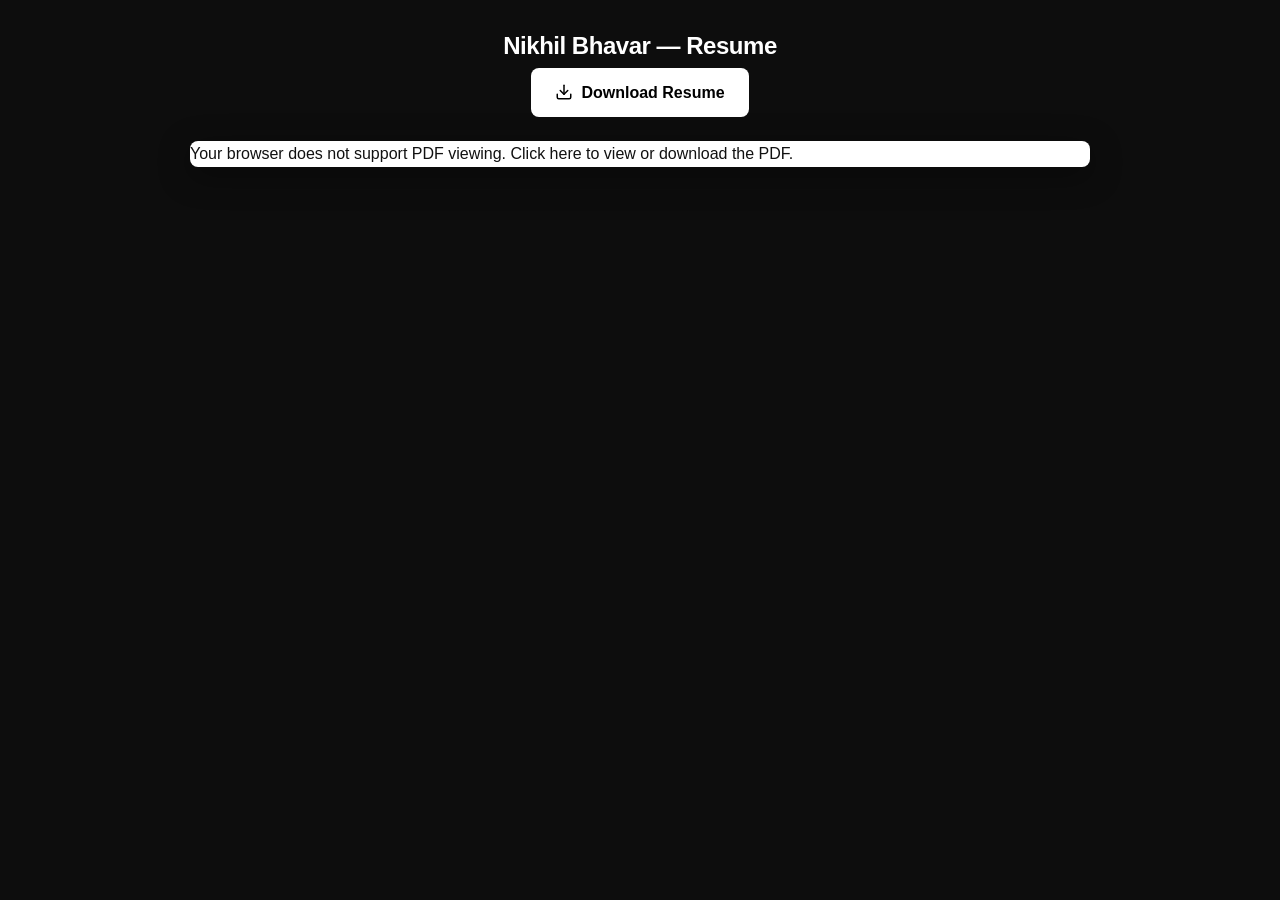
<file: resume-viewer.html>
<!DOCTYPE html>
<html lang="en">
<head>
    <meta charset="UTF-8">
    <meta name="viewport" content="width=device-width, initial-scale=1.0">
    <title>Nikhil Bhavar — Resume</title>
    <link rel="stylesheet" href="styles.css">
    <style>
        body { margin: 0; padding: 0; background: var(--dark-1); }
    </style>
</head>
<body>
    <div class="resume-viewer">
        <div class="resume-viewer-header">
            <h1 class="resume-viewer-title">Nikhil Bhavar — Resume</h1>
            <a href="Nikhil%20Resume.pdf" download class="resume-viewer-btn" target="_blank">
                <svg xmlns="http://www.w3.org/2000/svg" viewBox="0 0 24 24" fill="none" stroke="currentColor" stroke-width="2" stroke-linecap="round" stroke-linejoin="round">
                    <path d="M21 15v4a2 2 0 0 1-2 2H5a2 2 0 0 1-2-2v-4"></path>
                    <polyline points="7 10 12 15 17 10"></polyline>
                    <line x1="12" y1="15" x2="12" y2="3"></line>
                </svg>
                Download Resume
            </a>
        </div>
        <div class="resume-container">
            <object data="Nikhil%20Resume.pdf" type="application/pdf" width="100%" height="100%">
                <p>Your browser does not support PDF viewing. 
                    <a href="Nikhil%20Resume.pdf" target="_blank">Click here to view</a>
                    or 
                    <a href="Nikhil%20Resume.pdf" download>download the PDF</a>.
                </p>
            </object>
        </div>
    </div>
</body>
</html>
</file>
<file: styles.css>
/* ============================================================
   NIKHIL PORTFOLIO — DARK MONOCHROME THEME
   ============================================================ */

:root {
    /* Color System */
    --black:        #000000;
    --dark-1:       #0d0d0d;
    --dark-2:       #1a1a1a;
    --dark-3:       #2a2a2a;
    --dark-4:       #3a3a3a;
    --grey-mid:     #888888;
    --grey-light:   #c8c8c8;
    --grey-bg:      #e8e8e8;
    --grey-bg-2:    #d8d8d8;
    --white:        #ffffff;
    --off-white:    #f0f0f0;

    /* Accents */
    --accent:       #ffffff;
    --accent-glow:  rgba(255,255,255,0.08);
    --border:       rgba(255,255,255,0.08);
    --border-light: rgba(0,0,0,0.1);

    /* Section backgrounds */
    --bg-hero-left:  #e4e4e4;
    --bg-hero-right: #000000;
    --bg-section:    #e8e8e8;
    --bg-section-alt: #d4d4d4;
    --bg-card:       #1e1e1e;

    /* Text on dark backgrounds */
    --text-on-dark-primary:   #ffffff;
    --text-on-dark-secondary: #a0a0a0;

    /* Text on light backgrounds */
    --text-on-light-primary:   #111111;
    --text-on-light-secondary: #555555;

    /* Transitions */
    --t-fast:   0.18s ease-out;
    --t-smooth: 0.35s cubic-bezier(0.25, 0.46, 0.45, 0.94);
    --t-spring: 0.4s cubic-bezier(0.34, 1.56, 0.64, 1);

    /* Shadows */
    --shadow-sm:  0 2px 8px rgba(0,0,0,0.12);
    --shadow-md:  0 4px 24px rgba(0,0,0,0.2);
    --shadow-lg:  0 12px 48px rgba(0,0,0,0.35);
    --shadow-xl:  0 24px 80px rgba(0,0,0,0.5);
    --glow-white: 0 0 20px rgba(255,255,255,0.15), 0 0 40px rgba(255,255,255,0.05);
}

/* ── RESET ── */
*, *::before, *::after { margin:0; padding:0; box-sizing:border-box; }
html { scroll-behavior: smooth; }

body {
    font-family: 'Inter', 'Montserrat', sans-serif;
    background: var(--grey-bg);
    color: var(--text-on-light-primary);
    line-height: 1.6;
    overflow-x: hidden;
    padding-bottom: 100px;
}

h1,h2,h3,h4,h5,h6 {
    font-family: 'Inter', 'Montserrat', sans-serif;
    font-weight: 800;
    line-height: 1.15;
    letter-spacing: -0.02em;
}

a { text-decoration: none; color: inherit; transition: var(--t-fast); }
ul { list-style: none; }
img { max-width: 100%; display: block; }

.container {
    max-width: 1200px;
    margin: 0 auto;
    padding: 0 2rem;
}

/* ── BUTTONS ── */
.btn-primary {
    display: inline-block;
    padding: 0.85rem 2rem;
    background: var(--white);
    color: var(--black);
    font-weight: 700;
    font-size: 0.9rem;
    letter-spacing: 0.05em;
    text-transform: uppercase;
    border-radius: 6px;
    border: none;
    cursor: pointer;
    transition: var(--t-smooth);
    box-shadow: var(--shadow-sm);
}
.btn-primary:hover {
    transform: translateY(-3px);
    box-shadow: var(--shadow-md), var(--glow-white);
    background: var(--off-white);
}

.btn-secondary {
    display: inline-block;
    padding: 0.85rem 2rem;
    background: transparent;
    color: var(--white);
    font-weight: 600;
    font-size: 0.9rem;
    letter-spacing: 0.05em;
    text-transform: uppercase;
    border-radius: 6px;
    border: 1.5px solid rgba(255,255,255,0.4);
    cursor: pointer;
    transition: var(--t-smooth);
    margin-left: 1rem;
}
.btn-secondary:hover {
    background: rgba(255,255,255,0.08);
    border-color: rgba(255,255,255,0.8);
    transform: translateY(-3px);
}

.btn-primary-outline {
    padding: 0.5rem 1.3rem;
    border: 1.5px solid rgba(255,255,255,0.5);
    color: var(--white);
    font-weight: 600;
    font-size: 0.85rem;
    letter-spacing: 0.05em;
    border-radius: 50px;
    transition: var(--t-smooth);
}
.btn-primary-outline:hover {
    background: var(--white);
    color: var(--black);
    border-color: var(--white);
}

/* ── NAVBAR ── */
.navbar {
    position: fixed;
    top: 0; left: 0;
    width: 100%;
    z-index: 1000;
    padding: 1rem 0;
    background: rgba(0,0,0,0.92);
    backdrop-filter: blur(16px);
    -webkit-backdrop-filter: blur(16px);
    border-bottom: 1px solid var(--border);
    transition: var(--t-smooth);
}
.navbar.scrolled {
    padding: 0.7rem 0;
    background: rgba(0,0,0,0.97);
    box-shadow: 0 1px 0 var(--border);
}
.nav-container {
    display: flex;
    justify-content: space-between;
    align-items: center;
}
.logo {
    font-size: 1.4rem;
    font-weight: 900;
    letter-spacing: 0.1em;
    color: var(--white);
    text-transform: uppercase;
}
.logo .dot { color: var(--grey-light); }

.nav-links {
    display: flex;
    align-items: center;
    gap: 2.5rem;
}
.nav-links a {
    font-weight: 500;
    font-size: 0.88rem;
    color: rgba(255,255,255,0.65);
    letter-spacing: 0.04em;
    text-transform: uppercase;
    transition: var(--t-fast);
}
.nav-links a:hover { color: var(--white); }

.mobile-menu-btn { display: none; }

/* ── HERO SECTION ── */
.hero-section {
    min-height: 100vh;
    display: flex;
    position: relative;
    overflow: hidden;
    padding-top: 64px;
    background: var(--bg-hero-left);
    align-items: center;
    justify-content: center;
}

/* Left grey panel */
.hero-left {
    width: 48%;
    background: transparent;
    display: flex;
    align-items: center;
    padding: 4rem 3rem 4rem 6%;
    position: relative;
    z-index: 2;
}

/* Right black panel */
.hero-right {
    flex: 1;
    background: transparent;
    display: flex;
    align-items: center;
    justify-content: center;
    position: relative;
    overflow: visible;
    padding-right: 6%;
}

.hero-text-content { position: relative; z-index: 2; max-width: 520px; }

.greeting {
    display: block;
    font-size: 1rem;
    font-weight: 500;
    color: var(--text-on-light-secondary);
    margin-bottom: 0.75rem;
    text-transform: uppercase;
    letter-spacing: 0.15em;
}

.hero-title {
    font-size: clamp(2.8rem, 5vw, 4.5rem);
    font-weight: 900;
    color: var(--text-on-light-primary);
    line-height: 1.05;
    margin-bottom: 1.2rem;
    letter-spacing: -0.03em;
}

.hero-subtitle {
    font-size: 1rem;
    font-weight: 500;
    color: var(--text-on-light-secondary);
    margin-bottom: 1.5rem;
    letter-spacing: 0.01em;
    line-height: 1.5;
    text-transform: none;
}
.hero-subtitle .highlight {
    color: var(--text-on-light-primary);
    font-weight: 700;
    margin: 0 0.4rem;
}

.hero-text {
    font-size: 0.95rem;
    color: #666;
    max-width: 440px;
    margin-bottom: 2.5rem;
    line-height: 1.7;
    text-align: justify;
}
.highlight-text {
    color: var(--text-on-light-primary);
    font-weight: 700;
}

.hero-buttons { display: flex; align-items: center; flex-wrap: wrap; gap: 1rem; margin-bottom: 2.5rem; }
.hero-buttons .btn-secondary { margin-left: 0; }
/* Override btn-secondary color for hero (on light bg) */
.hero-left .btn-secondary {
    color: var(--text-on-light-primary);
    border-color: rgba(0,0,0,0.3);
}
.hero-left .btn-secondary:hover {
    background: rgba(0,0,0,0.06);
    border-color: rgba(0,0,0,0.6);
}
.hero-left .btn-primary {
    background: var(--black);
    color: var(--white);
}
.hero-left .btn-primary:hover {
    background: var(--dark-3);
    box-shadow: var(--shadow-md);
}

/* Social icons */
.hero-socials { display: flex; gap: 1rem; }
.social-icon-btn {
    width: 42px; height: 42px;
    border-radius: 50%;
    background: var(--white);
    border: 1.5px solid rgba(0,0,0,0.12);
    display: flex; align-items: center; justify-content: center;
    color: var(--dark-2);
    transition: var(--t-smooth);
    box-shadow: var(--shadow-sm);
}
.social-icon-btn:hover {
    background: var(--dark-2);
    color: var(--white);
    border-color: var(--dark-2);
    transform: translateY(-3px);
    box-shadow: var(--shadow-md);
}

/* Hero image + blob */
.hero-image-wrapper {
    position: relative;
    display: flex;
    align-items: center;
    justify-content: center;
    z-index: 10;
}

.hero-blob-circle {
    position: relative;
    width: 100%;
    max-width: 440px;
    margin: 0 auto;
    display: flex;
    justify-content: center;
    align-items: center;
    transition: var(--t-smooth);
}
.hero-blob-circle .hero-img {
    width: 100%;
    height: auto;             
    object-fit: contain;      
    object-position: center;
    display: block;
    position: relative;
    z-index: 2;
}
.hero-img {
    mix-blend-mode: normal;
    filter: brightness(1) contrast(1);
    backface-visibility: hidden;
}
/* Floating animation */
@keyframes float {
    0%,100% { transform: translateY(0px); }
    50%      { transform: translateY(-14px); }
}
.float-anim { animation: float 5s ease-in-out infinite; }

/* Hero visual card (blob + image) */
.hero-visual-card {
    position: relative;
    background: var(--grey-bg);
    border-radius: 24px;
    border: 2px solid rgba(0,0,0,0.12);
    padding: 1.4rem 1.6rem 1.6rem;
    box-shadow: var(--shadow-lg);
    max-width: 420px;
}

.hero-visual-top-links {
    display: flex;
    justify-content: flex-end;
    gap: 1.5rem;
    font-size: 0.78rem;
    font-weight: 600;
    letter-spacing: 0.18em;
    text-transform: uppercase;
    color: var(--text-on-light-secondary);
    margin-bottom: 0.6rem;
}

.hero-visual-top-links span {
    position: relative;
}

.hero-visual-top-links span::after {
    content: '';
    position: absolute;
    left: 0;
    bottom: -4px;
    width: 0;
    height: 1px;
    background: var(--text-on-light-primary);
    transition: width 0.25s ease;
}

.hero-visual-top-links span:hover::after {
    width: 100%;
}


/* ── SECTION GLOBALS ── */
.section { padding: 7rem 0; }

.about-section    { background: var(--grey-bg); }
.skills-section   { background: var(--bg-section-alt); }
.projects-section { background: var(--grey-bg); }
.contact-section  { background: var(--dark-1); padding-bottom: 5rem; }

.section-header {
    display: flex;
    justify-content: center;
    margin-bottom: 4.5rem;
}
.section-title {
    font-size: 1.2rem;
    font-weight: 800;
    letter-spacing: 0.25em;
    text-transform: uppercase;
    color: var(--text-on-light-primary);
    padding: 14px 40px;
    border: 3px solid var(--text-on-light-primary);
    display: inline-block;
}
.contact-section .section-title { display: none; }
.section-line { display: none; }

/* ── ABOUT ── */
.about-content-split {
    display: grid;
    grid-template-columns: 1fr 1fr;
    gap: 5rem;
    align-items: center;
}
.about-text p {
    font-size: 1rem;
    margin-bottom: 1.4rem;
    color: var(--text-on-light-secondary);
    line-height: 1.75;
    text-align: justify;
}
.about-text strong { color: var(--text-on-light-primary); font-weight: 700; }

/* Code card */
.code-card {
    background: #0d1117;
    border-radius: 12px;
    overflow: hidden;
    box-shadow: var(--shadow-xl);
    border: 1px solid rgba(255,255,255,0.05);
    transform: perspective(1000px) rotateY(-4deg);
    transition: transform 0.4s ease;
}
.code-card:hover { transform: perspective(1000px) rotateY(0deg); }

.code-header {
    background: #161b22;
    padding: 12px 16px;
    display: flex;
    gap: 8px;
    border-bottom: 1px solid rgba(255,255,255,0.06);
}
.code-header .dot.red    { width:12px;height:12px;border-radius:50%;background:#ef4444; }
.code-header .dot.yellow { width:12px;height:12px;border-radius:50%;background:#fbbf24; }
.code-header .dot.green  { width:12px;height:12px;border-radius:50%;background:#22c55e; }

.code-content { padding: 24px; }
.code-content pre { margin: 0; white-space: pre-wrap; }
.code-content code { color: #e6edf3; font-size: 0.88rem; line-height: 1.65; font-family: 'Fira Code', 'Consolas', monospace; }

.keyword   { color: #ff7b72; font-weight: 700; }
.class-name{ color: #ffa657; font-weight: 700; }
.string    { color: #a5d6ff; }
.function  { color: #d2a8ff; }
.param     { color: #ffa657; }
.method    { color: #79c0ff; }

/* ── SKILLS ── */
.skill-subsection {
    margin-bottom: 3.5rem;
    text-align: center;
}
.subsection-title {
    font-size: 0.8rem;
    font-weight: 700;
    letter-spacing: 0.2em;
    text-transform: uppercase;
    color: var(--text-on-light-secondary);
    margin-bottom: 2rem;
    text-align: left;
}
.subsection-title::after {
    content: ':';
    color: var(--text-on-light-secondary);
}

.skills-grid {
    display: grid;
    grid-template-columns: repeat(4, 1fr);
    gap: 1.5rem;
    max-width: 900px;
    margin: 0 auto;
}

.skill-card {
    background: transparent;
    padding: 1.2rem 0.5rem;
    display: flex;
    flex-direction: column;
    align-items: center;
    gap: 0.75rem;
    border: none;
    cursor: default;
    transition: var(--t-smooth);
    border-radius: 8px;
}
.skill-card:hover {
    transform: translateY(-6px);
    background: rgba(0,0,0,0.04);
}
.skill-card i {
    font-size: 3.5rem;
    transition: transform 0.25s ease, filter 0.25s ease;
}
.skill-card:hover i { transform: scale(1.12); }
.skill-name {
    font-family: 'Inter', sans-serif;
    font-weight: 700;
    font-size: 0.72rem;
    letter-spacing: 0.12em;
    text-transform: uppercase;
    color: var(--text-on-light-secondary);
    text-align: center;
}

.skills-section .devicon-python-plain.colored,
.skills-section .devicon-javascript-plain.colored {
    filter: saturate(1.35) contrast(1.1) drop-shadow(0 6px 14px rgba(0,0,0,0.25));
}

/* ── PROJECTS ── */
.projects-grid {
    display: grid;
    grid-template-columns: repeat(auto-fill, minmax(340px, 1fr));
    gap: 2rem;
}

/* Enhanced project card hover */
.project-card {
    background: var(--bg-card);
    border-radius: 12px;
    overflow: hidden;
    border: 1px solid rgba(255,255,255,0.06);
    transition: transform 0.4s ease-in-out, box-shadow 0.4s ease-in-out, border-color 0.4s ease-in-out;
    position: relative;
    display: flex;
    flex-direction: column;
}

/* Sheen sweep overlay */
.project-card::after {
    content: '';
    position: absolute;
    inset: 0;
    background: linear-gradient(
        135deg,
        transparent 0%,
        transparent 40%,
        rgba(255,255,255,0.04) 50%,
        transparent 60%,
        transparent 100%
    );
    background-size: 300% 300%;
    background-position: 200% 200%;
    transition: background-position 0.6s ease;
    pointer-events: none;
    border-radius: 12px;
}

.project-card:hover {
    transform: translateY(-10px) scale(1.012);
    border-color: rgba(255,255,255,0.18);
    box-shadow:
        0 24px 80px rgba(0,0,0,0.55),
        0 0 0 1px rgba(255,255,255,0.08),
        0 0 30px rgba(255,255,255,0.04);
}

.project-card:hover::after {
    background-position: -50% -50%;
}

.project-number {
    position: absolute;
    top: 1.5rem; right: 1.5rem;
    font-size: 3rem;
    font-weight: 900;
    color: rgba(255,255,255,0.04);
    letter-spacing: -0.05em;
    line-height: 1;
    pointer-events: none;
    user-select: none;
}

.project-content {
    padding: 2rem;
    display: flex;
    flex-direction: column;
    height: 100%;
}
.project-title {
    font-size: 1.1rem;
    font-weight: 700;
    color: var(--white);
    margin-bottom: 0.75rem;
    letter-spacing: 0.02em;
    text-transform: uppercase;
}
.project-desc {
    color: var(--text-on-dark-secondary);
    font-size: 0.88rem;
    margin-bottom: 1.5rem;
    flex-grow: 1;
    line-height: 1.7;
}

/* ── ENHANCED TECH STACK TAGS ── */
.project-tech {
    display: flex;
    flex-wrap: wrap;
    gap: 0.6rem;
    margin-bottom: 1.5rem;
}

.project-tech span {
    font-size: 0.72rem;
    font-weight: 600;
    letter-spacing: 0.08em;
    text-transform: uppercase;
    color: #60a5fa;
    background: #111827;
    padding: 0.35rem 0.9rem;
    border-radius: 999px;
    border: 1px solid rgba(37,99,235,0.35);
    box-shadow: 0 0 0 1px rgba(15,23,42,0.7);
    transition: transform 0.3s cubic-bezier(0.34, 1.56, 0.64, 1),
                border-color 0.3s ease,
                box-shadow 0.3s ease,
                color 0.3s ease,
                background 0.3s ease;
    cursor: default;
}

.project-tech span:hover {
    transform: translateY(-3px);
    color: #a5d3ff;
    background: #111d2e;
    border-color: rgba(96,165,250,0.55);
    box-shadow:
        0 0 0 1px rgba(15,23,42,0.7),
        inset 0 1px 0 rgba(255,255,255,0.08),
        0 6px 20px rgba(59,130,246,0.18),
        0 0 20px rgba(96,165,250,0.12);
}

.btn-github-card {
    display: inline-flex;
    align-items: center;
    gap: 0.5rem;
    padding: 0.65rem 1.3rem;
    background: #020617;
    color: #f9fafb;
    border-radius: 8px;
    font-size: 0.82rem;
    font-weight: 600;
    letter-spacing: 0.08em;
    text-transform: uppercase;
    border: 1px solid rgba(148,163,184,0.5);
    transition: transform 0.25s cubic-bezier(0.22, 1, 0.36, 1), box-shadow 0.25s cubic-bezier(0.22, 1, 0.36, 1), background 0.25s ease, color 0.25s ease, border-color 0.25s ease;
    margin-top: auto;
    align-self: flex-start;
    box-shadow: 0 10px 30px rgba(15,23,42,0.7);
}
.btn-github-card:hover {
    background: #0f172a;
    color: #e5e7eb;
    border-color: rgba(59,130,246,0.7);
    transform: translateY(-3px);
    box-shadow: 0 18px 45px rgba(15,23,42,0.85);
}
.btn-github-card i { font-size: 1rem; }

/* ── CONTACT ── */
.contact-wrapper {
    display: grid;
    grid-template-columns: 1fr 1.4fr;
    gap: 5rem;
    align-items: center;
    position: relative;
}

.contact-section::before {
    content: '';
    position: absolute;
    inset: 0;
    background:
        radial-gradient(circle at top left, rgba(255,255,255,0.08), transparent 60%),
        radial-gradient(circle at bottom right, rgba(15,23,42,0.8), transparent 55%);
    opacity: 0.9;
    pointer-events: none;
}

.contact-title {
    font-size: clamp(2.2rem, 4vw, 3.2rem);
    font-weight: 900;
    color: var(--white);
    margin-bottom: 1.2rem;
    letter-spacing: -0.03em;
    line-height: 1.1;
}
.contact-desc {
    font-size: 0.95rem;
    color: var(--text-on-dark-secondary);
    margin-bottom: 2.5rem;
    line-height: 1.7;
}

/* ── CONTACT SOCIAL LINKS — Vertical separator lines ── */
.social-links {
    display: flex;
    align-items: center;
    gap: 0;
}

.social-link {
    font-weight: 600;
    font-size: 0.85rem;
    letter-spacing: 0.1em;
    text-transform: uppercase;
    color: rgba(255,255,255,0.6);
    position: relative;
    padding: 0.2rem 1.6rem;
    transition: color 0.3s ease, transform 0.3s ease;
}

/* Remove old dot pseudo-element styling */
.social-link::before {
    display: none;
}

/* Vertical separator lines between links */
.social-link + .social-link {
    border-left: 1px solid rgba(255,255,255,0.2);
}

/* Underline animation */
.social-link::after {
    content: '';
    position: absolute;
    width: 0;
    height: 1px;
    bottom: -4px;
    left: 1.6rem;
    background: var(--white);
    transition: width 0.3s ease;
}

.social-link:hover {
    color: var(--white);
    transform: translateY(-1px);
}
.social-link:hover::after {
    width: calc(100% - 3.2rem);
}

/* First link has no left padding separator */
.social-link:first-child {
    padding-left: 0;
}
.social-link:first-child::after {
    left: 0;
}
.social-link:first-child:hover::after {
    width: calc(100% - 1.6rem);
}

.contact-form {
    background: var(--dark-2);
    padding: 3rem;
    border-radius: 16px;
    border: 1px solid rgba(255,255,255,0.07);
    box-shadow: var(--shadow-lg);
}
.form-group {
    position: relative;
    margin-bottom: 2.5rem;
}
.form-group input,
.form-group textarea {
    width: 100%;
    padding: 12px 0;
    background: transparent;
    border: none;
    border-bottom: 1px solid rgba(255,255,255,0.2);
    color: var(--white);
    font-size: 0.95rem;
    font-family: 'Inter', sans-serif;
    transition: border-color 0.3s ease;
    outline: none;
}
.form-group input:focus,
.form-group textarea:focus {
    border-bottom-color: var(--white);
}
.form-group label {
    position: absolute;
    top: 0.75rem; left: 0;
    color: rgba(255,255,255,0.4);
    font-size: 0.85rem;
    pointer-events: none;
    transition: all 0.25s ease;
    letter-spacing: 0.04em;
}
.form-group input:focus ~ label,
.form-group input:not(:placeholder-shown) ~ label,
.form-group textarea:focus ~ label,
.form-group textarea:not(:placeholder-shown) ~ label {
    top: -1.1rem;
    font-size: 0.75rem;
    color: rgba(255,255,255,0.6);
    letter-spacing: 0.1em;
    text-transform: uppercase;
}
.contact-form .btn-primary {
    background: var(--white);
    color: var(--black);
    width: 100%;
    padding: 1rem;
    font-size: 0.88rem;
    letter-spacing: 0.1em;
}
.contact-form .btn-primary:hover {
    background: var(--grey-light);
}

/* ── ANIMATIONS ── */
.fade-in {
    opacity: 0;
    transform: translateY(22px);
    animation: fadeIn 0.9s cubic-bezier(0.22, 1, 0.36, 1) forwards;
}
.scroll-reveal {
    opacity: 0;
    transform: translateY(32px);
    transition: opacity 0.7s cubic-bezier(0.22, 1, 0.36, 1), transform 0.7s cubic-bezier(0.22, 1, 0.36, 1);
}
.scroll-reveal.active { opacity: 1; transform: translateY(0); }

.delay-1 { animation-delay: 0.2s; transition-delay: 0.12s; }
.delay-2 { animation-delay: 0.4s; transition-delay: 0.24s; }
.delay-3 { animation-delay: 0.6s; transition-delay: 0.36s; }
.delay-4 { animation-delay: 0.8s; transition-delay: 0.48s; }

@keyframes fadeIn {
    to { opacity: 1; transform: translateY(0); }
}

/* ── GLOW PULSE ANIMATION ── */
@keyframes glowPulse {
    0%, 100% {
        box-shadow: 0 0 20px rgba(251, 191, 36, 0.3), 0 0 40px rgba(251, 191, 36, 0.1);
    }
    50% {
        box-shadow: 0 0 30px rgba(251, 191, 36, 0.5), 0 0 60px rgba(251, 191, 36, 0.2);
    }
}

/* ── FLOAT ANIMATION ── */
@keyframes float {
    0%, 100% { transform: translateY(0px); }
    50%      { transform: translateY(-12px); }
}

/* ── TILT 3D EFFECT ── */
@keyframes tiltShake {
    0%, 100% { transform: rotate(0deg); }
    25% { transform: rotate(1deg); }
    75% { transform: rotate(-1deg); }
}

/* ── SHIMMER EFFECT ── */
@keyframes shimmer {
    0% {
        background-position: -200% 0;
    }
    100% {
        background-position: 200% 0;
    }
}

/* ── SCALE PULSE ── */
@keyframes scalePulse {
    0%, 100% { transform: scale(1); }
    50% { transform: scale(1.05); }
}

/* ── SPIN SLOW ── */
@keyframes spinSlow {
    from { transform: rotate(0deg); }
    to { transform: rotate(360deg); }
}

/* ── BOUNCE SUBTLE ── */
@keyframes bounceSubtle {
    0%, 100% { transform: translateY(0); }
    50% { transform: translateY(-5px); }
}

/* ── APPLY COOL ANIMATIONS ── */

/* Hero elements subtle bounce */
.hero-glow {
    animation: glowPulse 3s ease-in-out infinite;
}

/* Skill icons floating effect */
.skill-card:hover {
    animation: bounceSubtle 0.6s ease-in-out;
}

/* Project cards tilt effect */
.project-card:hover .project-number {
    animation: tiltShake 0.3s ease-in-out;
}

/* Section headers shimmer line effect */
.section-line {
    background: linear-gradient(90deg, transparent, var(--accent-gold), transparent);
    background-size: 200% 100%;
    animation: shimmer 3s ease-in-out infinite;
}

/* Contact form input focus glow */
.form-group input:focus,
.form-group textarea:focus {
    box-shadow: 0 0 0 3px rgba(251, 191, 36, 0.2);
}

/* Hero social icons subtle pulse */
.social-icon-btn:hover {
    animation: scalePulse 0.4s ease-in-out;
}

/* Code card typing cursor effect */
.code-cursor {
    display: inline-block;
    width: 2px;
    height: 1.2em;
    background: var(--accent-gold);
    animation: blink 1s step-end infinite;
    vertical-align: middle;
    margin-left: 2px;
}

@keyframes blink {
    0%, 100% { opacity: 1; }
    50% { opacity: 0; }
}

/* Dock item shimmer on hover */
.dock-item:hover::after {
    content: '';
    position: absolute;
    inset: 0;
    border-radius: inherit;
    background: linear-gradient(135deg, rgba(255,255,255,0.1) 0%, transparent 50%, rgba(255,255,255,0.05) 100%);
    pointer-events: none;
}

/* Scroll progress indicator */
.scroll-progress {
    position: fixed;
    top: 0;
    left: 0;
    height: 3px;
    background: linear-gradient(90deg, var(--accent-gold), #fcd34d, var(--accent-gold));
    z-index: 99999;
    width: 0%;
    transition: width 0.1s ease-out;
    box-shadow: 0 0 10px rgba(251, 191, 36, 0.5);
}

/* Text gradient animation */
.gradient-text {
    background: linear-gradient(135deg, var(--accent-gold) 0%, #fcd34d 50%, var(--accent-gold) 100%);
    background-size: 200% 200%;
    -webkit-background-clip: text;
    -webkit-text-fill-color: transparent;
    background-clip: text;
    animation: shimmer 3s ease-in-out infinite;
}

/* Hover glow for interactive elements */
.btn-certificate:hover {
    position: relative;
}

.btn-primary:hover,
.btn-secondary:hover {
    position: relative;
}

/* ── MAC DOCK — Enhanced ── */
.mac-dock {
    position: fixed;
    bottom: 20px;
    left: 50%;
    transform: translateX(-50%);
    z-index: 9999;
    transition: var(--t-smooth);
}

.dock-inner {
    display: flex;
    align-items: flex-end;
    gap: 6px;
    padding: 10px 28px 8px;
    background:
        radial-gradient(ellipse at top, rgba(255,255,255,0.08) 0%, transparent 60%),
        rgba(12, 12, 14, 0.88);
    backdrop-filter: blur(32px) saturate(180%);
    -webkit-backdrop-filter: blur(32px) saturate(180%);
    border-radius: 999px;
    border: 1px solid rgba(255,255,255,0.12);
    box-shadow:
        0 16px 50px rgba(0,0,0,0.8),
        0 0 0 0.5px rgba(0,0,0,0.9),
        inset 0 1px 0 rgba(255,255,255,0.18),
        inset 0 -1px 0 rgba(0,0,0,0.5);
}

.dock-item {
    position: relative;
    display: flex;
    flex-direction: column;
    align-items: center;
    gap: 4px;
    padding: 5px 10px 4px;
    border-radius: 16px;
    color: rgba(255,255,255,0.55);
    transition: all 0.3s cubic-bezier(0.34, 1.56, 0.64, 1);
    cursor: pointer;
    text-decoration: none;
    will-change: transform;
}

.dock-icon {
    width: 34px;
    height: 34px;
    display: flex;
    align-items: center;
    justify-content: center;
    border-radius: 10px;
    background: rgba(255,255,255,0.05);
    transition: all 0.3s cubic-bezier(0.34, 1.56, 0.64, 1);
}

.dock-label {
    font-size: 0.58rem;
    font-weight: 600;
    letter-spacing: 0.1em;
    text-transform: uppercase;
    opacity: 0;
    transform: translateY(6px);
    transition: all 0.25s cubic-bezier(0.22, 1, 0.36, 1);
    white-space: nowrap;
    color: rgba(255,255,255,0.5);
}

.dock-dot {
    width: 4px;
    height: 4px;
    border-radius: 50%;
    background: transparent;
    transition: background 0.3s ease, box-shadow 0.3s ease, transform 0.3s ease;
    margin-bottom: 2px;
}

/* Active state — icon glows, dot lights up */
.dock-item.active .dock-icon {
    background: rgba(255,255,255,0.14);
    color: var(--white);
    box-shadow: 0 0 16px rgba(255,255,255,0.12), inset 0 1px 0 rgba(255,255,255,0.15);
}
.dock-item.active .dock-dot {
    background: rgba(255,255,255,0.85);
    box-shadow: 0 0 6px rgba(255,255,255,0.6), 0 0 12px rgba(255,255,255,0.3);
    transform: scale(1.2);
}
.dock-item.active {
    color: var(--white);
}

/* Hover — magnify + lift + glow */
.dock-item:hover {
    color: var(--white);
    transform: translateY(-9px) scale(1.12);
}
.dock-item:hover .dock-icon {
    background: rgba(255,255,255,0.16);
    transform: scale(1.14);
    box-shadow:
        0 6px 20px rgba(255,255,255,0.1),
        0 0 30px rgba(255,255,255,0.08),
        inset 0 1px 0 rgba(255,255,255,0.2);
}
.dock-item:hover .dock-label {
    opacity: 1;
    transform: translateY(0);
}

/* Click bounce */
@keyframes dockBounce {
    0%   { transform: translateY(-9px) scale(1.12); }
    25%  { transform: translateY(3px) scale(0.93); }
    55%  { transform: translateY(-13px) scale(1.15); }
    75%  { transform: translateY(-2px) scale(1.05); }
    100% { transform: translateY(-9px) scale(1.12); }
}
.dock-item.bounce { animation: dockBounce 0.45s cubic-bezier(0.34, 1.56, 0.64, 1); }

/* Dock tooltip */
.dock-item::before {
    content: attr(data-tooltip);
    position: absolute;
    bottom: calc(100% + 14px);
    left: 50%;
    transform: translateX(-50%) translateY(6px);
    background: rgba(22,22,26,0.96);
    color: rgba(255,255,255,0.9);
    font-size: 0.7rem;
    font-weight: 600;
    letter-spacing: 0.06em;
    padding: 5px 11px;
    border-radius: 7px;
    white-space: nowrap;
    opacity: 0;
    pointer-events: none;
    transition: all 0.22s cubic-bezier(0.22, 1, 0.36, 1);
    border: 1px solid rgba(255,255,255,0.1);
    box-shadow: 0 4px 16px rgba(0,0,0,0.5);
}
.dock-item:hover::before {
    opacity: 1;
    transform: translateX(-50%) translateY(0);
}

/* ── RESPONSIVE & NEXT-LEVEL ADAPTABILITY ── */

/* 1. Large Screen Adjustments (For extra-wide monitors to maintain premium bounds) */
@media (min-width: 1400px) {
    .container {
        max-width: 1300px;
    }
    .hero-blob-circle {
        max-width: 480px;
    }
}

/* 2. Landscape Tablets & Medium Laptops (Refine grids and contain hero) */
@media (max-width: 1024px) {
    .hero-blob-circle {
        max-width: 380px;
    }
    .skills-grid {
        grid-template-columns: repeat(3, 1fr);
        gap: 1.25rem;
    }
    .projects-grid {
        grid-template-columns: repeat(2, 1fr);
        gap: 1.5rem;
    }
}

/* 3. Portrait Tablets (Stack hero vertically, maintain clean content flow) */
@media (max-width: 900px) {
    .hero-section {
        flex-direction: column;
        padding-top: 80px;
    }
    .hero-left {
        width: 100%;
        padding: 3.5rem 2rem 2rem;
        min-height: auto;
        text-align: center;
        justify-content: center;
    }
    .hero-right {
        width: 100%;
        min-height: auto;
        padding: 0 2rem 3.5rem;
        justify-content: center;
    }
    .hero-text-content {
        text-align: center;
        margin: 0 auto;
    }
    .hero-buttons {
        justify-content: center;
    }
    .hero-socials {
        justify-content: center;
    }
    .hero-visual-card {
        margin-top: 0.5rem;
    }
    .hero-blob-circle {
        max-width: 340px;
    }
    .about-content-split {
        grid-template-columns: 1fr;
        gap: 3.5rem;
    }
    .code-card {
        max-width: 550px;
        margin: 0 auto;
        width: 100%;
    }
    .contact-wrapper {
        grid-template-columns: 1fr;
        gap: 3.5rem;
    }
    .contact-form,
    .contact-info {
        max-width: 600px;
        margin: 0 auto;
        width: 100%;
    }
}

/* 4. Small Tablets & Landscape Mobile (Disable skews, setup nav elements) */
@media (max-width: 768px) {
    .hero-title {
        font-size: clamp(2.4rem, 6vw, 3.2rem);
    }
    
    /* Disable 3D transforms for touch interfaces */
    .code-card {
        transform: none !important;
    }
    .code-card:hover {
        transform: translateY(-5px) !important;
    }

    .nav-links {
        position: fixed;
        top: 0;
        right: -100%;
        width: 75%;
        height: 100vh;
        background: var(--dark-1);
        padding: 5rem 2.5rem;
        flex-direction: column;
        align-items: flex-start;
        gap: 2rem;
        transition: right 0.35s cubic-bezier(0.25, 0.46, 0.45, 0.94);
        z-index: 999;
        border-left: 1px solid var(--border);
    }
    .nav-links.active {
        right: 0;
    }
    .nav-links a {
        font-size: 1.1rem;
        color: rgba(255,255,255,0.8);
    }

    .mobile-menu-btn {
        display: flex;
        flex-direction: column;
        justify-content: space-between;
        width: 28px;
        height: 18px;
        cursor: pointer;
        z-index: 1001;
    }
    .mobile-menu-btn span {
        display: block;
        width: 100%;
        height: 2px;
        background: var(--white);
        border-radius: 2px;
        transition: var(--t-fast);
    }
    .mobile-menu-btn.active span:nth-child(1) {
        transform: rotate(45deg) translate(4px, 5px);
    }
    .mobile-menu-btn.active span:nth-child(2) {
        opacity: 0;
    }
    .mobile-menu-btn.active span:nth-child(3) {
        transform: rotate(-45deg) translate(4px, -5px);
    }

    .section-title {
        font-size: 1rem;
        padding: 12px 28px;
    }
    .contact-form {
        padding: 2.5rem 2rem;
    }
    .project-content {
        padding: 1.5rem;
    }

    /* Mac Dock Base Responsiveness */
    .mac-dock {
        bottom: 16px;
    }
    .dock-inner {
        gap: 4px;
        padding: 8px 18px;
    }
    .dock-item {
        padding: 5px 8px;
    }
    .dock-icon {
        width: 32px;
        height: 32px;
    }
    .dock-label {
        display: none;
    }

    .social-links {
        flex-wrap: wrap;
        gap: 0.5rem;
    }
    .social-link + .social-link {
        border-left: none;
        padding-left: 0;
    }
    .social-link:first-child {
        padding-left: 0;
    }
}

/* 5. Mobile Portrait Viewports (Narrow grids to single col, manage paddings) */
@media (max-width: 600px) {
    .projects-grid {
        grid-template-columns: 1fr;
        gap: 1.5rem;
    }
    .section {
        padding: 5rem 0;
    }
    .contact-form {
        padding: 2rem 1.5rem;
    }
}

/* 6. Phone Screen Optimizations (Fluid container padding, typography, icon scaling) */
@media (max-width: 480px) {
    .container {
        padding: 0 1.25rem;
    }
    .hero-title {
        font-size: 2.2rem;
    }
    .hero-blob-circle {
        max-width: 260px;
    }
    .skills-grid {
        grid-template-columns: repeat(2, 1fr);
        gap: 1rem;
    }
    .skill-card {
        padding: 1rem 0.5rem;
    }
    .skill-card i {
        font-size: 2.8rem;
    }
    
    /* Code block container tweaks to prevent text clipping */
    .code-content {
        padding: 16px;
    }
    .code-content code {
        font-size: 0.78rem;
    }
    .project-content {
        padding: 1.25rem;
    }
}

/* 7. Ultra-Small Phones (iPhone SE, custom viewport scaling to prevent overflows) */
@media (max-width: 360px) {
    .hero-title {
        font-size: 1.95rem;
    }
    .hero-blob-circle {
        max-width: 220px;
    }
    
    /* Perfect dock containment on narrowest devices */
    .dock-inner {
        padding: 6px 10px 4px;
        gap: 1px;
    }
    .dock-item {
        padding: 4px 6px;
    }
    .dock-icon {
        width: 28px;
        height: 28px;
    }
    .dock-icon svg {
        width: 16px;
        height: 16px;
    }
}
/* ============================================================
   EDUCATION TIMELINE
   ============================================================ */
.education-section,
.experience-section {
    background: var(--grey-bg);
}

.education-timeline,
.experience-timeline {
    position: relative;
    max-width: 780px;
    margin: 0 auto;
    padding: 0.5rem 0;
}

/* Vertical spine */
.education-timeline::before,
.experience-timeline::before {
    content: '';
    position: absolute;
    top: 0;
    bottom: 0;
    left: 16px;
    width: 2px;
    background: linear-gradient(180deg,
        rgba(0,0,0,0.06) 0%,
        rgba(0,0,0,0.18) 20%,
        rgba(0,0,0,0.18) 80%,
        rgba(0,0,0,0.06) 100%);
}

.edu-item,
.exp-item {
    position: relative;
    padding-left: 52px;
    padding-bottom: 2.2rem;
}

/* Node dot on the spine */
.edu-node,
.exp-node {
    position: absolute;
    left: 9px;
    top: 8px;
    width: 16px;
    height: 16px;
    border-radius: 50%;
    background: var(--grey-bg);
    border: 3px solid var(--text-on-light-primary);
    box-shadow: 0 0 0 4px var(--grey-bg), 0 3px 8px rgba(0,0,0,0.18);
    z-index: 1;
}

.edu-card,
.exp-card {
    background: var(--white);
    border: 1px solid var(--border-light);
    border-radius: 14px;
    padding: 1.4rem 1.6rem;
    box-shadow: var(--shadow-sm);
    transition: transform 0.35s cubic-bezier(0.22, 1, 0.36, 1), box-shadow 0.35s ease;
}

.edu-card:hover,
.exp-card:hover {
    transform: translateY(-4px);
    box-shadow: var(--shadow-md);
}

.edu-topline,
.exp-topline {
    display: flex;
    align-items: center;
    justify-content: space-between;
    flex-wrap: wrap;
    gap: 0.5rem;
    margin-bottom: 0.6rem;
}

.edu-level,
.exp-role {
    font-size: 0.72rem;
    font-weight: 800;
    letter-spacing: 0.14em;
    text-transform: uppercase;
    color: var(--text-on-light-primary);
    padding: 0.28rem 0.8rem;
    background: var(--grey-bg-2);
    border-radius: 999px;
}

.edu-year,
.exp-year {
    font-size: 0.78rem;
    font-weight: 700;
    letter-spacing: 0.06em;
    color: var(--text-on-light-secondary);
    white-space: nowrap;
}

.edu-institution,
.exp-org {
    font-size: 1.02rem;
    font-weight: 700;
    color: var(--text-on-light-primary);
    margin-bottom: 0.25rem;
    letter-spacing: 0.01em;
}

.edu-detail,
.exp-detail {
    font-size: 0.88rem;
    color: var(--text-on-light-secondary);
    line-height: 1.6;
}

.edu-percent {
    display: inline-block;
    margin-top: 0.7rem;
    font-size: 0.78rem;
    font-weight: 800;
    letter-spacing: 0.1em;
    color: var(--text-on-light-primary);
}

/* Current entry highlight */
.edu-item-current .edu-card {
    border-color: var(--black);
    box-shadow: var(--shadow-md);
}
/* ============================================================
   EXPERIENCE PAGE — SECTION BACKGROUNDS
   ============================================================ */
.certifications-section { background: var(--bg-section-alt); }
.research-section       { background: var(--grey-bg); }
.achievements-section   { background: var(--grey-bg); padding-bottom: 5rem; }
.achievements-section .section-title { color: var(--text-on-light-primary); border-color: var(--text-on-light-primary); }

/* ============================================================
   EXPERIENCE PAGE — CERTIFICATIONS
   ============================================================ */
.certifications-grid {
    display: grid;
    grid-template-columns: repeat(4, 1fr);
    gap: 1.6rem;
}

.certification-card {
    background: var(--white);
    border: 1px solid var(--border-light);
    border-radius: 14px;
    padding: 1.5rem 1.4rem;
    display: flex;
    flex-direction: column;
    box-shadow: var(--shadow-sm);
    transition: transform 0.35s cubic-bezier(0.22, 1, 0.36, 1), box-shadow 0.35s ease, border-color 0.35s ease;
}

.certification-card:hover {
    transform: translateY(-6px);
    box-shadow: var(--shadow-md);
    border-color: rgba(0,0,0,0.25);
}

.cert-header {
    display: flex;
    align-items: center;
    justify-content: space-between;
    gap: 0.5rem;
    margin-bottom: 0.9rem;
}

.cert-year {
    font-size: 0.7rem;
    font-weight: 800;
    letter-spacing: 0.1em;
    color: var(--text-on-light-secondary);
}

.cert-issuer {
    font-size: 0.66rem;
    font-weight: 700;
    letter-spacing: 0.08em;
    text-transform: uppercase;
    color: var(--text-on-light-primary);
    background: var(--grey-bg-2);
    padding: 0.22rem 0.6rem;
    border-radius: 999px;
}

.cert-title {
    font-size: 0.98rem;
    font-weight: 700;
    color: var(--text-on-light-primary);
    margin-bottom: 0.5rem;
    line-height: 1.3;
}

.cert-desc {
    font-size: 0.82rem;
    color: var(--text-on-light-secondary);
    line-height: 1.55;
    flex-grow: 1;
    margin-bottom: 1.1rem;
}

.btn-certificate {
    align-self: flex-start;
    padding: 0.55rem 1.1rem;
    background: var(--black);
    color: var(--white);
    font-size: 0.72rem;
    font-weight: 700;
    letter-spacing: 0.08em;
    text-transform: uppercase;
    border-radius: 8px;
    transition: transform 0.25s cubic-bezier(0.22, 1, 0.36, 1), box-shadow 0.25s ease, background 0.25s ease;
}
.btn-certificate:hover {
    transform: translateY(-2px);
    background: #222;
    box-shadow: var(--shadow-sm);
}
/* ============================================================
   EXPERIENCE PAGE — RESEARCH
   ============================================================ */
.research-list {
    max-width: 780px;
    margin: 0 auto;
}

.research-card {
    background: var(--white);
    border: 1px solid var(--border-light);
    border-radius: 14px;
    padding: 1.8rem 2rem;
    box-shadow: var(--shadow-sm);
    transition: transform 0.35s cubic-bezier(0.22, 1, 0.36, 1), box-shadow 0.35s ease;
}

.research-card:hover {
    transform: translateY(-4px);
    box-shadow: var(--shadow-md);
}

.research-meta {
    display: flex;
    align-items: center;
    justify-content: space-between;
    gap: 0.5rem;
    flex-wrap: wrap;
    margin-bottom: 0.7rem;
}

.research-venue {
    font-size: 0.72rem;
    font-weight: 800;
    letter-spacing: 0.12em;
    text-transform: uppercase;
    color: var(--text-on-light-primary);
}

.research-year {
    font-size: 0.78rem;
    font-weight: 700;
    color: var(--text-on-light-secondary);
}

.research-title {
    font-size: 1.15rem;
    font-weight: 700;
    color: var(--text-on-light-primary);
    margin-bottom: 0.3rem;
}

.research-authors {
    font-size: 0.8rem;
    font-weight: 600;
    color: var(--text-on-light-secondary);
    margin-bottom: 0.6rem;
}

.research-desc {
    font-size: 0.9rem;
    color: var(--text-on-light-secondary);
    line-height: 1.65;
    margin-bottom: 1.2rem;
}

/* ============================================================
   EXPERIENCE PAGE — ACHIEVEMENTS
   ============================================================ */
.achievements-grid {
    display: grid;
    grid-template-columns: repeat(2, 1fr);
    gap: 2rem;
    max-width: 900px;
    margin: 0 auto;
}

.achievement-card {
    background: linear-gradient(145deg, #ffffff 0%, #f8f9fa 100%);
    border: 1px solid var(--border-light);
    border-radius: 20px;
    padding: 2.5rem 2rem;
    text-align: center;
    position: relative;
    overflow: hidden;
    transition: transform 0.4s cubic-bezier(0.22, 1, 0.36, 1), box-shadow 0.4s ease, border-color 0.4s ease;
}

.achievement-card::before {
    content: '';
    position: absolute;
    top: 0;
    left: 0;
    right: 0;
    height: 4px;
    background: linear-gradient(90deg, #fbbf24, #f59e0b, #d97706);
    opacity: 0;
    transition: opacity 0.3s ease;
}

.achievement-card:hover {
    transform: translateY(-8px) scale(1.02);
    border-color: rgba(251, 191, 36, 0.4);
    box-shadow: 0 20px 40px rgba(0, 0, 0, 0.1);
}

.achievement-card:hover::before {
    opacity: 1;
}

.achievement-icon {
    font-size: 3rem;
    margin-bottom: 1rem;
    display: inline-block;
    transition: transform 0.3s ease;
}

.achievement-card:hover .achievement-icon {
    transform: scale(1.15) rotate(5deg);
}

.achievement-name {
    font-size: 1.15rem;
    font-weight: 800;
    letter-spacing: 0.04em;
    text-transform: uppercase;
    color: var(--text-on-light-primary);
    margin-bottom: 0.6rem;
}

.achievement-org {
    font-size: 0.72rem;
    font-weight: 700;
    letter-spacing: 0.1em;
    text-transform: uppercase;
    color: var(--text-on-light-secondary);
    margin-bottom: 0.8rem;
    padding: 0.3rem 0.8rem;
    background: var(--grey-bg-2);
    border-radius: 999px;
    display: inline-block;
}

.achievement-desc {
    font-size: 0.9rem;
    color: var(--text-on-light-secondary);
    line-height: 1.6;
    margin-bottom: 1.2rem;
}

.achievement-card .btn-certificate {
    margin-top: auto;
    padding: 0.55rem 1.1rem;
    background: var(--black);
    color: var(--white);
    font-size: 0.72rem;
    font-weight: 700;
    letter-spacing: 0.08em;
    text-transform: uppercase;
    border-radius: 8px;
    transition: transform 0.25s cubic-bezier(0.22, 1, 0.36, 1), box-shadow 0.25s ease, background 0.25s ease;
}

.achievement-card .btn-certificate:hover {
    transform: translateY(-2px);
    background: #222;
    box-shadow: var(--shadow-sm);
}
/* ============================================================
   RESPONSIVE / UX FIXES
   ============================================================ */

/* ── No horizontal overflow anywhere (prevents mobile shaking) ── */
body,
html {
    overflow-x: hidden;
}
img,
svg {
    max-width: 100%;
}

/* ── Mobile hero portrait: fully visible, no clipping / whitespace ── */
@media (max-width: 900px) {
    .hero-section {
        min-height: auto;
        padding-bottom: 3.5rem;
    }
    .hero-right {
        padding-bottom: 2rem;
    }
    .hero-image-wrapper,
    .hero-blob-circle {
        display: flex;
        align-items: center;
        justify-content: center;
        margin: 0 auto;
    }
    .hero-img {
        max-height: 62vh;
        object-fit: contain;
        width: auto;
    }
}

/* ── Mobile dock: safe-area insets + containment so it never covers content ── */
@media (max-width: 768px) {
    .mac-dock {
        bottom: calc(14px + env(safe-area-inset-bottom, 0px));
        left: 50%;
        width: max-content;
        max-width: calc(100vw - 16px);
        transform: translateX(-50%);
    }
    .dock-inner {
        padding-bottom: calc(8px + max(4px, env(safe-area-inset-bottom, 0px)));
        max-width: 100%;
    }
}

@media (max-width: 600px) {
    .mac-dock {
        bottom: calc(12px + env(safe-area-inset-bottom, 0px));
        max-width: calc(100vw - 12px);
    }
    .dock-inner {
        gap: 2px;
        padding: 7px 12px;
        padding-bottom: calc(7px + max(4px, env(safe-area-inset-bottom, 0px)));
    }
    .dock-item {
        padding: 4px 7px;
    }
    .dock-icon {
        width: 32px;
        height: 32px;
    }
}

@media (max-width: 360px) {
    .mac-dock {
        bottom: calc(10px + env(safe-area-inset-bottom, 0px));
        max-width: calc(100vw - 8px);
    }
    .dock-inner {
        gap: 0;
        padding: 6px 8px;
        padding-bottom: calc(6px + max(4px, env(safe-area-inset-bottom, 0px)));
    }
    .dock-item {
        padding: 3px 5px;
    }
    .dock-icon {
        width: 26px;
        height: 26px;
    }
    .dock-icon svg {
        width: 14px;
        height: 14px;
    }
}

/* ── Body breathing room above the fixed dock ── */
body {
    padding-bottom: 116px;
}

/* ── Education / Experience timeline on mobile ── */
@media (max-width: 600px) {
    .edu-item,
    .exp-item {
        padding-left: 44px;
    }
    .edu-card,
    .exp-card {
        padding: 1.1rem 1.15rem;
    }
}

/* ── Certifications / Achievements grids on mobile ── */
@media (max-width: 900px) {
    .certifications-grid {
        grid-template-columns: repeat(2, 1fr);
    }
}
@media (max-width: 560px) {
    .certifications-grid {
        grid-template-columns: 1fr;
    }
    .achievements-grid {
        grid-template-columns: 1fr;
    }
}

/* ============================================================
   REDUCED MOTION
   ============================================================ */
@media (prefers-reduced-motion: reduce) {
    *,
    *::before,
    *::after {
        animation-duration: 0.001ms !important;
        animation-iteration-count: 1 !important;
        transition-duration: 0.001ms !important;
        scroll-behavior: auto !important;
    }
    .fade-in,
    .scroll-reveal {
        opacity: 1 !important;
        transform: none !important;
    }
    .dock-item:hover,
    .dock-item.bounce {
        transform: none !important;
        animation: none !important;
    }
}
/* ============================================================
   SINGLE-PAGE — EXPERIENCE / CERTS / RESEARCH / ACHIEVEMENTS
   ============================================================ */
.exp-location {
    font-size: 0.85rem;
    font-weight: 600;
    color: var(--text-on-light-secondary);
    margin-bottom: 0.85rem;
}
.exp-list {
    margin: 0 0 1.2rem;
    padding-left: 1.15rem;
    display: flex;
    flex-direction: column;
    gap: 0.45rem;
}
.exp-list li {
    font-size: 0.9rem;
    color: var(--text-on-light-secondary);
    line-height: 1.6;
}
.exp-card .btn-certificate {
    display: inline-block;
}
.certification-card .btn-certificate {
    margin-top: auto;
}
.achievement-org {
    font-size: 0.78rem;
    font-weight: 700;
    letter-spacing: 0.08em;
    text-transform: uppercase;
    color: var(--text-on-dark-secondary);
    margin-bottom: 0.5rem;
}
.skill-card svg.database-icon {
    width: 3.4rem;
    height: 3.4rem;
    color: var(--text-on-light-primary);
}

/* ============================================================
   RESUME VIEWER PAGE
   ============================================================ */
.resume-viewer {
    min-height: 100vh;
    background: var(--dark-1);
    display: flex;
    flex-direction: column;
    align-items: center;
    padding: 2rem;
}

.resume-viewer-header {
    margin-bottom: 1.5rem;
    text-align: center;
}

.resume-viewer-title {
    color: var(--white);
    font-size: 1.5rem;
    font-weight: 700;
    margin-bottom: 0.5rem;
}

.resume-viewer-btn {
    display: inline-flex;
    align-items: center;
    gap: 0.5rem;
    padding: 0.75rem 1.5rem;
    background: var(--white);
    color: var(--black);
    border-radius: 8px;
    font-weight: 600;
    text-decoration: none;
    transition: transform 0.2s ease, box-shadow 0.2s ease;
}

.resume-viewer-btn:hover {
    transform: translateY(-2px);
    box-shadow: 0 4px 12px rgba(0,0,0,0.3);
}

.resume-viewer-btn svg {
    width: 18px;
    height: 18px;
}

.resume-container {
    width: 100%;
    max-width: 900px;
    background: var(--white);
    border-radius: 8px;
    overflow: hidden;
    box-shadow: 0 8px 32px rgba(0,0,0,0.4);
}

.resume-container object,
.resume-container iframe,
.resume-container embed {
    width: 100%;
    height: calc(100vh - 180px);
    min-height: 700px;
    border: none;
}
</file>
